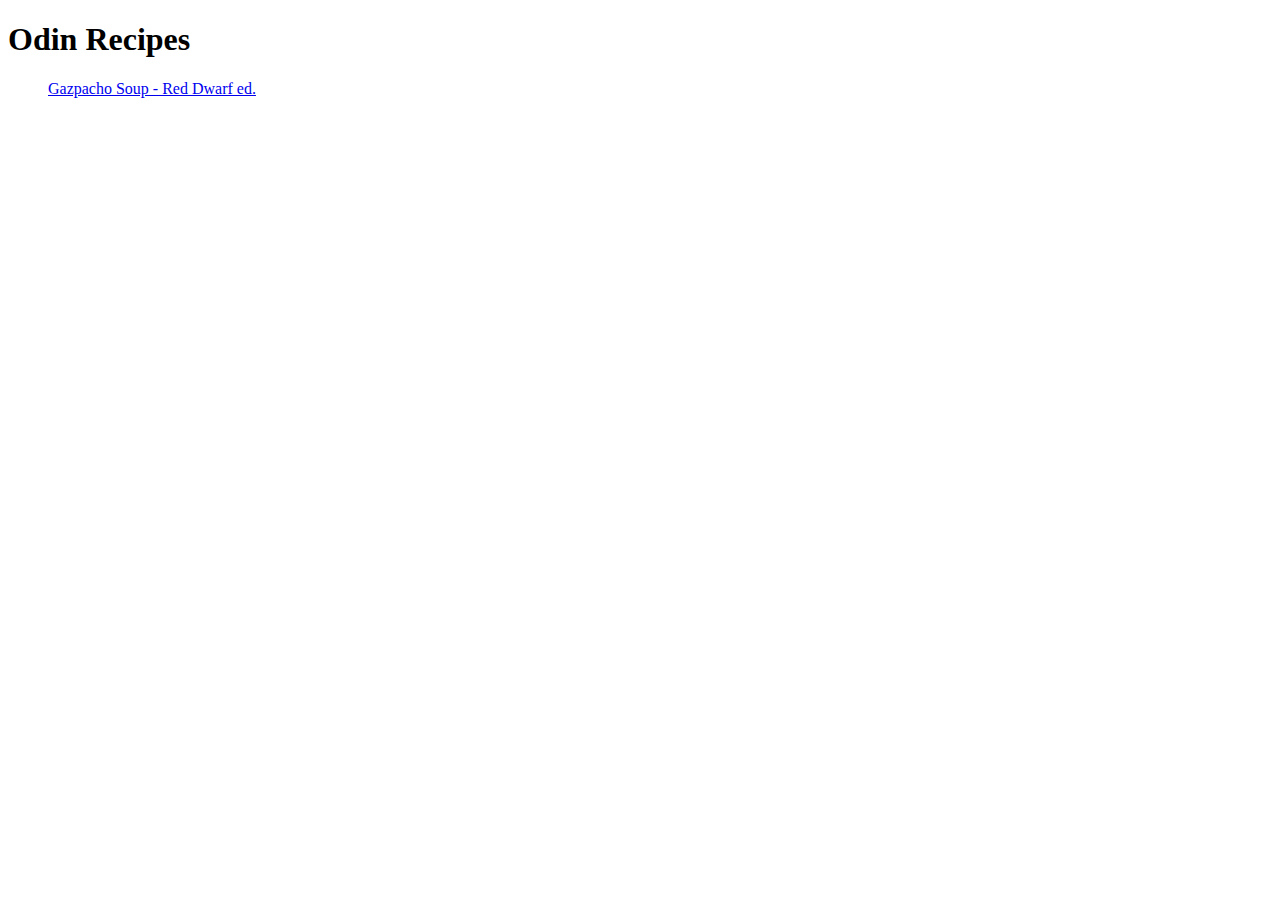
<file: index.html>
<!DOCTYPE html>
<html lang="en">
<head>
    <meta charset="UTF-8">
    <meta http-equiv="X-UA-Compatible" content="IE=edge">
    <meta name="viewport" content="width=device-width, initial-scale=1.0">
    <link rel="stylesheet" href="./recipes/styles.css">
    <link rel="preconnect" href="https://fonts.googleapis.com">
    <link rel="preconnect" href="https://fonts.gstatic.com" crossorigin>
    <link href="https://fonts.googleapis.com/css2?family=Roboto:ital,wght@0,400;0,500;0,900;1,100;1,700&display=swap" rel="stylesheet">
    <title>Document</title>
</head>
<body>
    <h1>Odin Recipes</h1>
    <ul>
        <li><a href="/recipes/gazpacho_soup.html">Gazpacho Soup - Red Dwarf ed.</a></li>   
        <li><a href=""></a></li>
        <li><a href=""></a></li>    
    </ul>
</body>
</html>
</file>
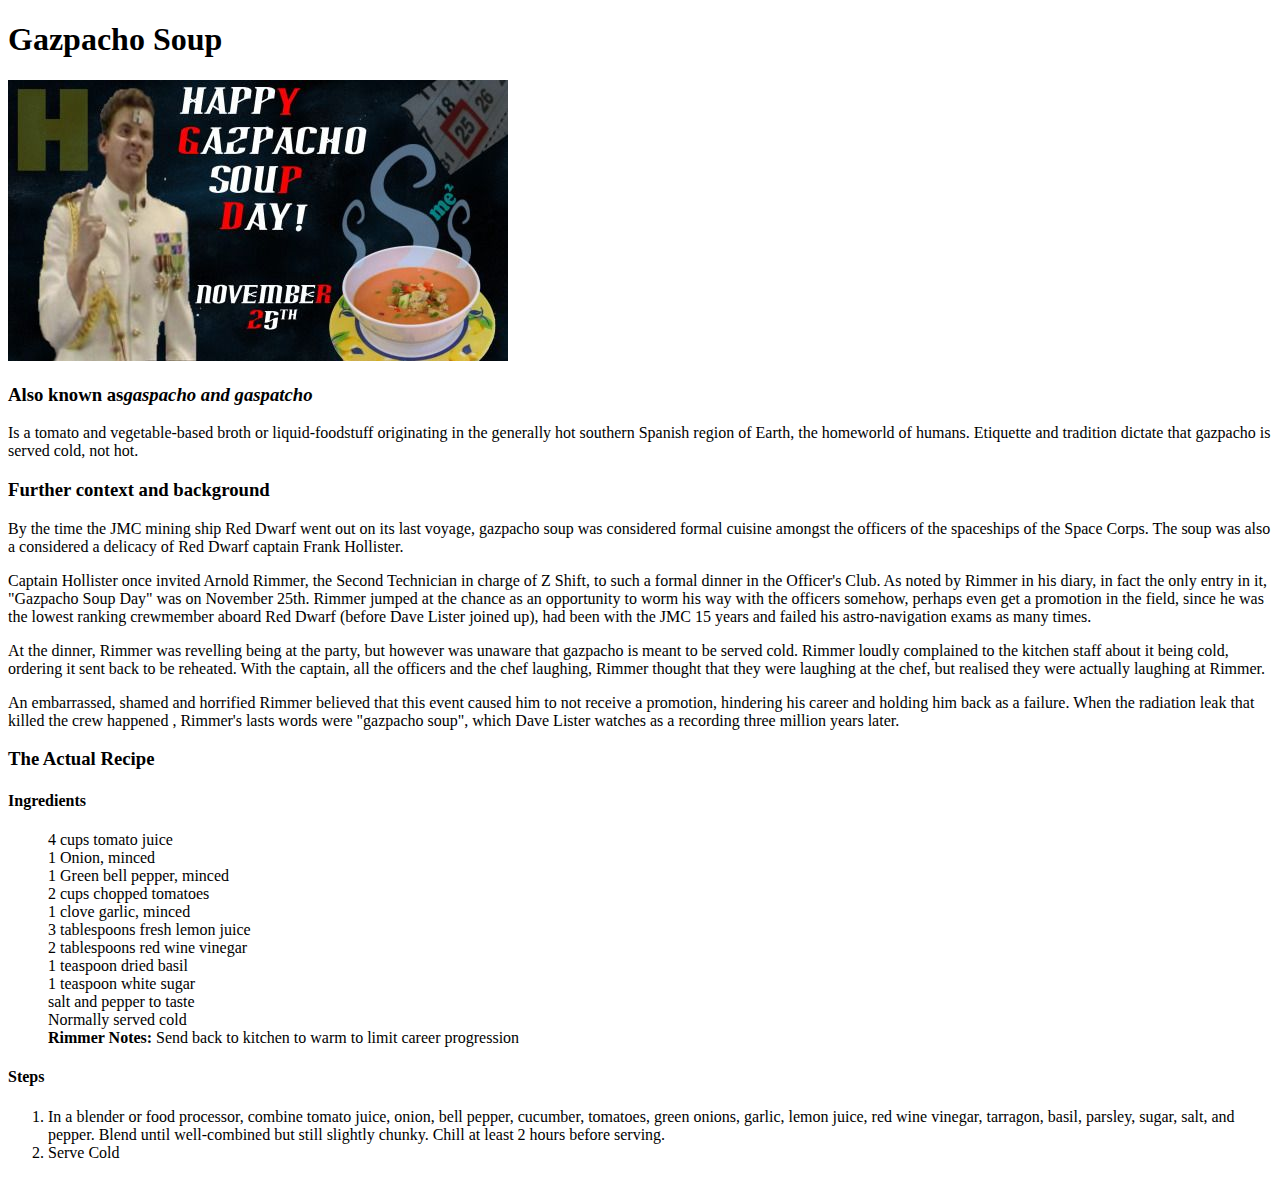
<file: recipes/gazpacho_soup.html>
<!DOCTYPE html>
<html lang="en">
<head>
    <meta charset="UTF-8">
    <meta http-equiv="X-UA-Compatible" content="IE=edge">
    <meta name="viewport" content="width=device-width, initial-scale=1.0">
    <link rel="stylesheet" href="./styles.css">
    <link rel="preconnect" href="https://fonts.googleapis.com">
    <link rel="preconnect" href="https://fonts.gstatic.com" crossorigin>
    <link href="https://fonts.googleapis.com/css2?family=Roboto:ital,wght@0,400;0,500;0,900;1,100;1,700&display=swap" rel="stylesheet">
    <title>Gazpacho Soup</title>
</head>
<body>

    <h1>Gazpacho Soup</h1>
        <img src="./gazpatcho_soup_day.jpg"></img>
    <h3>Also known as<i>gaspacho and gaspatcho</i></h3>
        <p>
            Is a tomato and vegetable-based broth or liquid-foodstuff originating in the generally hot southern Spanish region of Earth, the homeworld of humans. Etiquette and tradition dictate that gazpacho is served cold, not hot.
        </p>
    <h3>Further context and background</h3>
        <p>
            By the time the JMC mining ship Red Dwarf went out on its last voyage, gazpacho soup was considered formal cuisine amongst the officers of the spaceships of the Space Corps. The soup was also a considered a delicacy of Red Dwarf captain Frank Hollister.
        </p>

        <p>Captain Hollister once invited Arnold Rimmer, the Second Technician in charge of Z Shift, to such a formal dinner in the Officer's Club. As noted by Rimmer in his diary, in fact the only entry in it, "Gazpacho Soup Day" was on November 25th. Rimmer jumped at the chance as an opportunity to worm his way with the officers somehow, perhaps even get a promotion in the field, since he was the lowest ranking crewmember aboard Red Dwarf (before Dave Lister joined up), had been with the JMC 15 years and failed his astro-navigation exams as many times.</p>
        <p>At the dinner, Rimmer was revelling being at the party, but however was unaware that gazpacho is meant to be served cold. Rimmer loudly complained to the kitchen staff about it being cold, ordering it sent back to be reheated. With the captain, all the officers and the chef laughing, Rimmer thought that they were laughing at the chef, but realised they were actually laughing at Rimmer.</p>
        <p>An embarrassed, shamed and horrified Rimmer believed that this event caused him to not receive a promotion, hindering his career and holding him back as a failure. When the radiation leak that killed the crew happened , Rimmer's lasts words were "gazpacho soup", which Dave Lister watches as a recording three million years later.</p>    

    <h3>The Actual Recipe</h3>
    <h4>Ingredients</h4>
    <ul>
        <li>4 cups tomato juice</li>
        <li>1 Onion, minced</li>
        <li>1 Green bell pepper, minced</li>
        <li>2 cups chopped tomatoes</li>
        <li>1 clove garlic, minced</li>
        <li>3 tablespoons fresh lemon juice</li>
        <li>2 tablespoons red wine vinegar</li>
        <li>1 teaspoon dried basil</li>
        <li>1 teaspoon white sugar</li>
        <li>salt and pepper to taste</li>
        <li>Normally served cold</li>
        <li><strong>Rimmer Notes: </strong>Send back to kitchen to warm to limit career progression </li>
    
    </ul>
    <h4>Steps</h4>
    <ol>
        <li>In a blender or food processor, combine tomato juice, onion, bell pepper, cucumber, tomatoes, green onions, garlic, lemon juice, red wine vinegar, tarragon, basil, parsley, sugar, salt, and pepper. Blend until well-combined but still slightly chunky. Chill at least 2 hours before serving.</li>
        <li>Serve Cold</li>
    </ol>
</body>
</html>
</file>
<file: recipes/styles.css>
-backgound: #171717

:root {
    background-color: var(--background);
}

ul {
    list-style-type: none;
}
</file>
